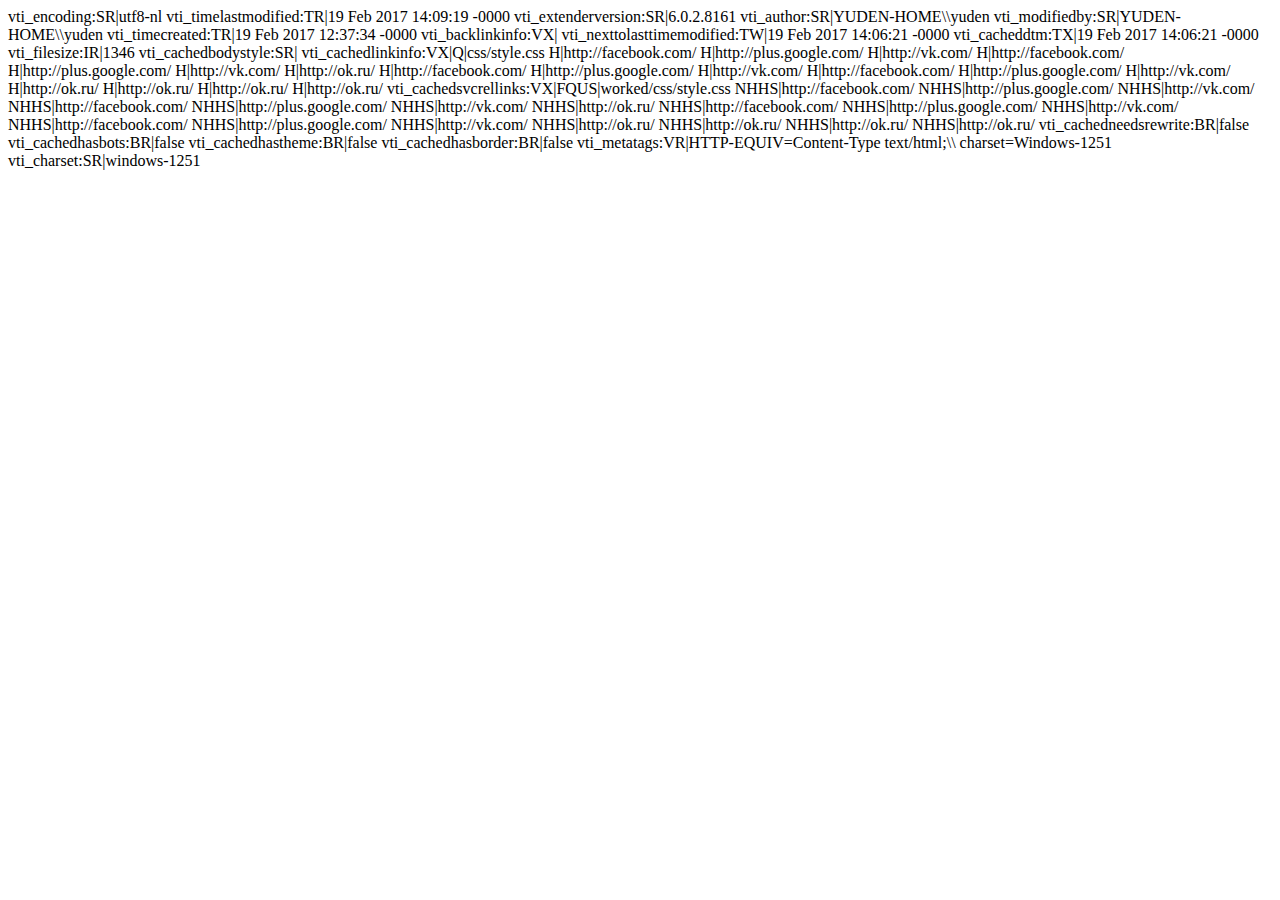
<file: _vti_cnf/index.html>
vti_encoding:SR|utf8-nl
vti_timelastmodified:TR|19 Feb 2017 14:09:19 -0000
vti_extenderversion:SR|6.0.2.8161
vti_author:SR|YUDEN-HOME\\yuden
vti_modifiedby:SR|YUDEN-HOME\\yuden
vti_timecreated:TR|19 Feb 2017 12:37:34 -0000
vti_backlinkinfo:VX|
vti_nexttolasttimemodified:TW|19 Feb 2017 14:06:21 -0000
vti_cacheddtm:TX|19 Feb 2017 14:06:21 -0000
vti_filesize:IR|1346
vti_cachedbodystyle:SR|<body>
vti_cachedlinkinfo:VX|Q|css/style.css H|http://facebook.com/ H|http://plus.google.com/ H|http://vk.com/ H|http://facebook.com/ H|http://plus.google.com/ H|http://vk.com/ H|http://ok.ru/ H|http://facebook.com/ H|http://plus.google.com/ H|http://vk.com/ H|http://facebook.com/ H|http://plus.google.com/ H|http://vk.com/ H|http://ok.ru/ H|http://ok.ru/ H|http://ok.ru/ H|http://ok.ru/
vti_cachedsvcrellinks:VX|FQUS|worked/css/style.css NHHS|http://facebook.com/ NHHS|http://plus.google.com/ NHHS|http://vk.com/ NHHS|http://facebook.com/ NHHS|http://plus.google.com/ NHHS|http://vk.com/ NHHS|http://ok.ru/ NHHS|http://facebook.com/ NHHS|http://plus.google.com/ NHHS|http://vk.com/ NHHS|http://facebook.com/ NHHS|http://plus.google.com/ NHHS|http://vk.com/ NHHS|http://ok.ru/ NHHS|http://ok.ru/ NHHS|http://ok.ru/ NHHS|http://ok.ru/
vti_cachedneedsrewrite:BR|false
vti_cachedhasbots:BR|false
vti_cachedhastheme:BR|false
vti_cachedhasborder:BR|false
vti_metatags:VR|HTTP-EQUIV=Content-Type text/html;\\ charset=Windows-1251
vti_charset:SR|windows-1251
</file>
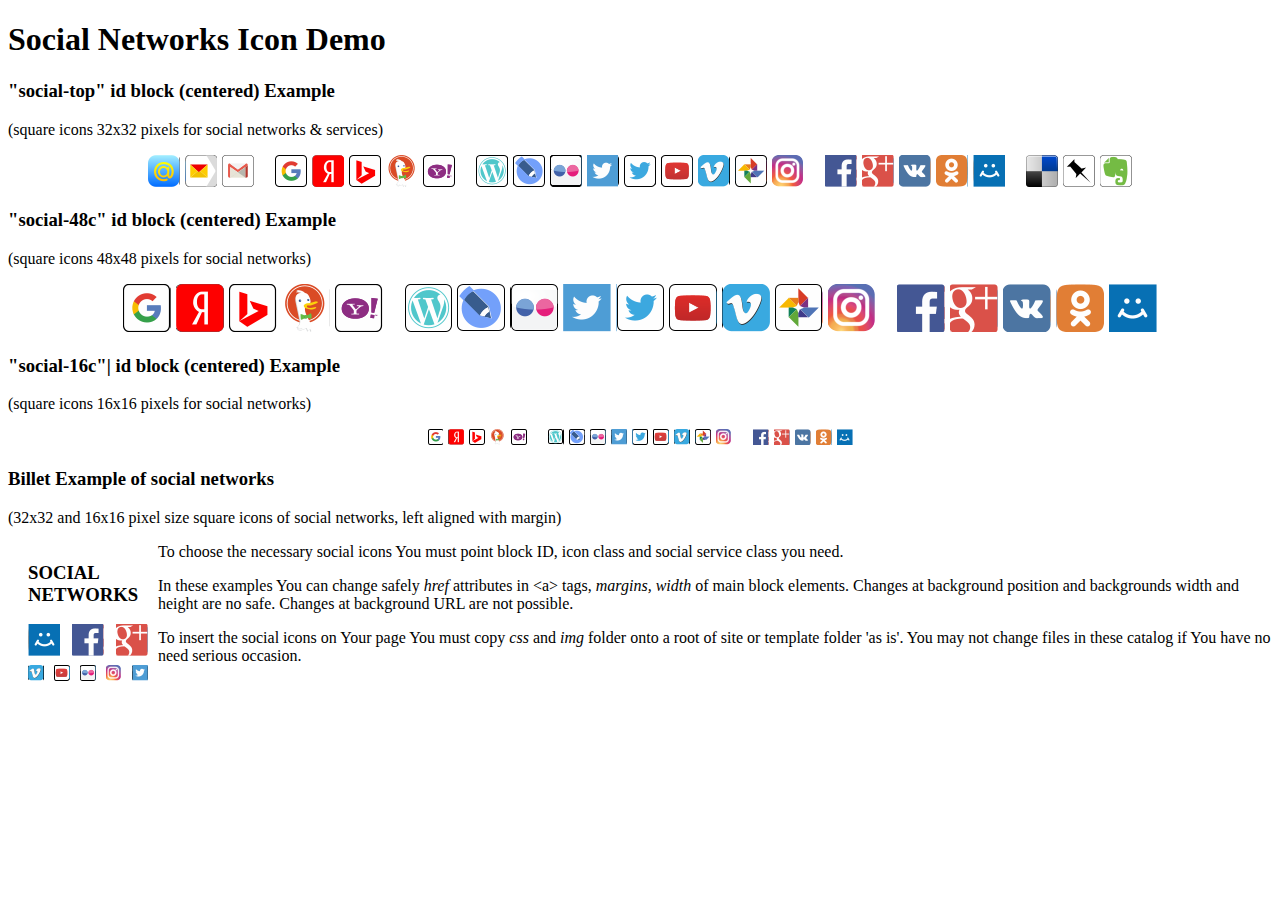
<file: example.html>
﻿<!doctype html> 
<html lang="en"> 
<head>
	<title>Demo | Social Networks Icon</title>
	<meta http-equiv="Content-Language" content="en" />
	<meta http-equiv="Content-type" content="text/html; charset=utf-8" /> 
	<meta http-equiv="X-UA-Compatible" content="IE=Edge" />	
	<meta name="Keywords" content="social networks icons, example, square, demo, facebook, google plus" />
	<meta name="author" content="Юрий А. Денисов (yudenisov)" />
	<meta name="copyright" content="Copyright &copy; Юрий А. Денисов (yudenisov). All Rights reserved" />
	<link rel="stylesheet" type="text/css" href="css/socnet.css" />
</head>
<body>
	<h1>Social Networks Icon Demo</h1>
	<h3>&quot;social-top&quot; id block (centered) Example</h3>
	<p>(square icons 32x32 pixels for social networks &amp; services)</p>
<div id="social-top">
	<a target="_blank" href="https://e.mail.ru/messages/inbox/" class="mail-icon post-mailru"></a>
	<a target="_blank" href="https://mail.yandex.ru/neo2/#inbox" class="mail-icon yandex-mail"></a>
	<a target="_blank" href="https://mail.google.com/mail/u/0/#inbox" class="mail-icon google-mail"></a>
	<span class="empty-space">&nbsp;&nbsp;&nbsp;</span>
	<a target="_blank" href="https://www.google.ru/?gws_rd=ssl" class="search-icon google-search"></a>
	<a target="_blank" href="http://www.yandex.ru/" class="search-icon yandex-search"></a>
	<a target="_blank" href="http://www.bing.com/" class="search-icon bing-search"></a>
	<a target="_blank" href="https://duckduckgo.com/" class="search-icon duckduckgo"></a>
	<a target="_blank" href="https://www.yahoo.com/" class="search-icon yahoo"></a>
	<span class="empty-space">&nbsp;&nbsp;&nbsp;</span>
	<a target="_blank" href="https://ru.wordpress.com/" class="blog-icon wordpress"></a>
	<a target="_blank" href="http://www.livejournal.com/" class="blog-icon livejournal"></a>
	<a target="_blank" href="https://www.flickr.com/" class="blog-icon flickr"></a>
	<a target="_blank" href="https://twitter.com/" class="blog-icon twitter1"></a>
	<a target="_blank" href="https://twitter.com/" class="blog-icon twitter2"></a>
	<a target="_blank" href="https://youtube.com/" class="blog-icon youtube"></a>
	<a target="_blank" href="https://vimeo.com/" class="blog-icon vimeo"></a>
	<a target="_blank" href="https://photos.google.com/" class="blog-icon googlephoto"></a>
	<a target="_blank" href="https://instagram.com/" class="blog-icon instagram"></a>
	<span class="empty-space">&nbsp;&nbsp;&nbsp;</span>
	<a target="_blank" href="https://facebook.com/" class="social-icon facebook"></a>
	<a target="_blank" href="https://plus.google.com/" class="social-icon google-plus"></a>
	<a target="_blank" href="https://vk.com/" class="social-icon vkontakte"></a>
	<a target="_blank" href="https://ok.ru/" class="social-icon odnoklassniki"></a>
	<a target="_blank" href="https://my.mail.ru/" class="social-icon moimir"></a>
	<span class="empty-space">&nbsp;&nbsp;&nbsp;</span>
	<a target="_blank" href="https://del.icio.us/" class="lateread-icon delicious"></a>
	<a target="_blank" href="https://pinboard.in/" class="lateread-icon pinboard"></a>
	<a target="_blank" href="https://www.evernote.com/" class="lateread-icon evernote"></a>
</div>
<h3>&quot;social-48c&quot; id block (centered) Example</h3>
<p>(square icons 48x48 pixels for social networks)</p>
<div id="social-48c">
	<a target="_blank" href="https://www.google.ru/?gws_rd=ssl" class="search-icon google-search"></a>
	<a target="_blank" href="http://www.yandex.ru/" class="search-icon yandex-search"></a>
	<a target="_blank" href="http://www.bing.com/" class="search-icon bing-search"></a>
	<a target="_blank" href="https://duckduckgo.com/" class="search-icon duckduckgo"></a>
	<a target="_blank" href="https://www.yahoo.com/" class="search-icon yahoo"></a>
	<span class="empty-space">&nbsp;&nbsp;&nbsp;</span>
	<a target="_blank" href="https://ru.wordpress.com/" class="blog-icon wordpress"></a>
	<a target="_blank" href="http://www.livejournal.com/" class="blog-icon livejournal"></a>
	<a target="_blank" href="https://www.flickr.com/" class="blog-icon flickr"></a>
	<a target="_blank" href="https://twitter.com/" class="blog-icon twitter1"></a>
	<a target="_blank" href="https://twitter.com/" class="blog-icon twitter2"></a>
	<a target="_blank" href="https://youtube.com/" class="blog-icon youtube"></a>
	<a target="_blank" href="https://vimeo.com/" class="blog-icon vimeo"></a>
	<a target="_blank" href="https://photos.google.com/" class="blog-icon googlephoto"></a>
	<a target="_blank" href="https://instagram.com/" class="blog-icon instagram"></a>
	<span class="empty-space">&nbsp;&nbsp;&nbsp;</span>
	<a target="_blank" href="https://facebook.com/" class="social-icon facebook"></a>
	<a target="_blank" href="https://plus.google.com/" class="social-icon google-plus"></a>
	<a target="_blank" href="https://vk.com/" class="social-icon vkontakte"></a>
	<a target="_blank" href="https://ok.ru/" class="social-icon odnoklassniki"></a>
	<a target="_blank" href="https://my.mail.ru/" class="social-icon moimir"></a>
</div>
<h3>&quot;social-16c&quot;| id block (centered) Example</h3>
<p>(square icons 16x16 pixels for social networks)</p>
<div id="social-16c">
	<a target="_blank" href="https://www.google.ru/?gws_rd=ssl" class="search-icon google-search"></a>
	<a target="_blank" href="http://www.yandex.ru/" class="search-icon yandex-search"></a>
	<a target="_blank" href="http://www.bing.com/" class="search-icon bing-search"></a>
	<a target="_blank" href="https://duckduckgo.com/" class="search-icon duckduckgo"></a>
	<a target="_blank" href="https://www.yahoo.com/" class="search-icon yahoo"></a>
	<span class="empty-space">&nbsp;&nbsp;&nbsp;</span>
	<a target="_blank" href="https://ru.wordpress.com/" class="blog-icon wordpress"></a>
	<a target="_blank" href="http://www.livejournal.com/" class="blog-icon livejournal"></a>
	<a target="_blank" href="https://www.flickr.com/" class="blog-icon flickr"></a>
	<a target="_blank" href="https://twitter.com/" class="blog-icon twitter1"></a>
	<a target="_blank" href="https://twitter.com/" class="blog-icon twitter2"></a>
	<a target="_blank" href="https://youtube.com/" class="blog-icon youtube"></a>
	<a target="_blank" href="https://vimeo.com/" class="blog-icon vimeo"></a>
	<a target="_blank" href="https://photos.google.com/" class="blog-icon googlephoto"></a>
	<a target="_blank" href="https://instagram.com/" class="blog-icon instagram"></a>
	<span class="empty-space">&nbsp;&nbsp;&nbsp;</span>
	<a target="_blank" href="https://facebook.com/" class="social-icon facebook"></a>
	<a target="_blank" href="https://plus.google.com/" class="social-icon google-plus"></a>
	<a target="_blank" href="https://vk.com/" class="social-icon vkontakte"></a>
	<a target="_blank" href="https://ok.ru/" class="social-icon odnoklassniki"></a>
	<a target="_blank" href="https://my.mail.ru/" class="social-icon moimir"></a>
</div>
	<h3>Billet Example of social networks</h3>
	<p>(32x32 and 16x16 pixel size square icons of social networks, left aligned with margin)</p>
<div id="social-plash">
  <h3>SOCIAL NETWORKS</h3> 
	<a href="http://my.mail.ru/" class="social-icon moimir"></a> 
	<a href="http://facebook.com/" class="social-icon facebook"></a> 
	<a href="http://plus.google.com/" class="social-icon google-plus"></a> 
	<a href="http://vimeo.com/" class="social-icon-small vimeo"></a> 
	<a href="http://youtube.com/" class="social-icon-small youtube"></a> 
	<a href="http://flickr.com/" class="social-icon-small flickr"></a> 
	<a href="http://instagram.com/" class="social-icon-small instagram"></a> 
	<a href="http://twitter.com/" class="social-icon-small twitter1"></a> 
</div>
<p style="margin-left: 10px">To choose the necessary social icons You must point block ID, icon class and social 
service class you need.</p>
<p style="margin-left: 10px">In these examples You can change safely <em>href</em> attributes in &lt;a&gt; tags, <em>margins, width</em> of main block elements. Changes at 
background position and backgrounds width and height are no safe. Changes at background URL are not possible.</p>
<p style="margin-left: 10px">To insert the social icons on Your page You must copy <em>css</em> and <em>img</em> folder onto a root of site or 
template folder 'as is'. You may not change files in these catalog if You have no need serious occasion.</p>
</body>
</html>
</file>
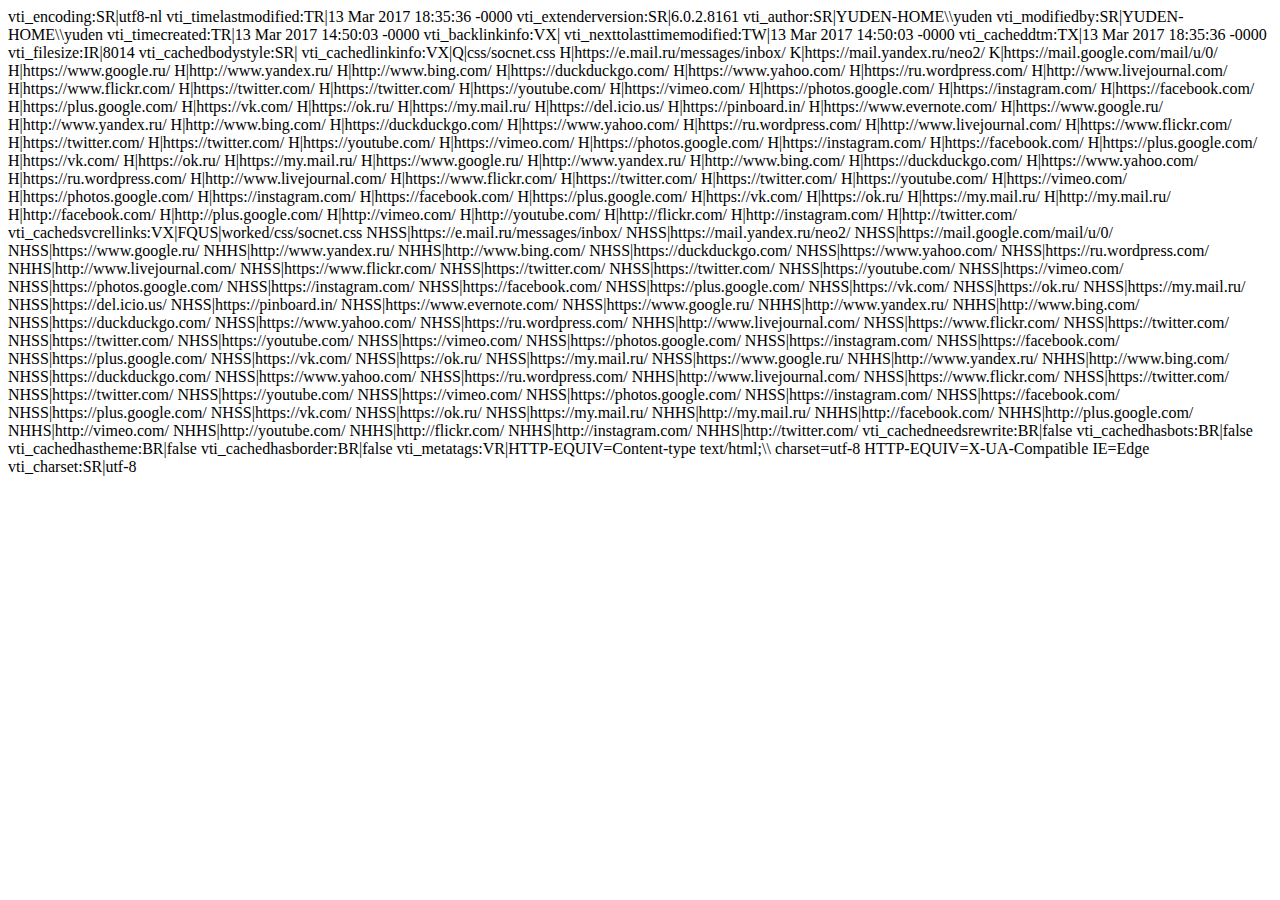
<file: _vti_cnf/examle.html>
vti_encoding:SR|utf8-nl
vti_timelastmodified:TR|13 Mar 2017 18:35:36 -0000
vti_extenderversion:SR|6.0.2.8161
vti_author:SR|YUDEN-HOME\\yuden
vti_modifiedby:SR|YUDEN-HOME\\yuden
vti_timecreated:TR|13 Mar 2017 14:50:03 -0000
vti_backlinkinfo:VX|
vti_nexttolasttimemodified:TW|13 Mar 2017 14:50:03 -0000
vti_cacheddtm:TX|13 Mar 2017 18:35:36 -0000
vti_filesize:IR|8014
vti_cachedbodystyle:SR|<body>
vti_cachedlinkinfo:VX|Q|css/socnet.css H|https://e.mail.ru/messages/inbox/ K|https://mail.yandex.ru/neo2/ K|https://mail.google.com/mail/u/0/ H|https://www.google.ru/ H|http://www.yandex.ru/ H|http://www.bing.com/ H|https://duckduckgo.com/ H|https://www.yahoo.com/ H|https://ru.wordpress.com/ H|http://www.livejournal.com/ H|https://www.flickr.com/ H|https://twitter.com/ H|https://twitter.com/ H|https://youtube.com/ H|https://vimeo.com/ H|https://photos.google.com/ H|https://instagram.com/ H|https://facebook.com/ H|https://plus.google.com/ H|https://vk.com/ H|https://ok.ru/ H|https://my.mail.ru/ H|https://del.icio.us/ H|https://pinboard.in/ H|https://www.evernote.com/ H|https://www.google.ru/ H|http://www.yandex.ru/ H|http://www.bing.com/ H|https://duckduckgo.com/ H|https://www.yahoo.com/ H|https://ru.wordpress.com/ H|http://www.livejournal.com/ H|https://www.flickr.com/ H|https://twitter.com/ H|https://twitter.com/ H|https://youtube.com/ H|https://vimeo.com/ H|https://photos.google.com/ H|https://instagram.com/ H|https://facebook.com/ H|https://plus.google.com/ H|https://vk.com/ H|https://ok.ru/ H|https://my.mail.ru/ H|https://www.google.ru/ H|http://www.yandex.ru/ H|http://www.bing.com/ H|https://duckduckgo.com/ H|https://www.yahoo.com/ H|https://ru.wordpress.com/ H|http://www.livejournal.com/ H|https://www.flickr.com/ H|https://twitter.com/ H|https://twitter.com/ H|https://youtube.com/ H|https://vimeo.com/ H|https://photos.google.com/ H|https://instagram.com/ H|https://facebook.com/ H|https://plus.google.com/ H|https://vk.com/ H|https://ok.ru/ H|https://my.mail.ru/ H|http://my.mail.ru/ H|http://facebook.com/ H|http://plus.google.com/ H|http://vimeo.com/ H|http://youtube.com/ H|http://flickr.com/ H|http://instagram.com/ H|http://twitter.com/
vti_cachedsvcrellinks:VX|FQUS|worked/css/socnet.css NHSS|https://e.mail.ru/messages/inbox/ NHSS|https://mail.yandex.ru/neo2/ NHSS|https://mail.google.com/mail/u/0/ NHSS|https://www.google.ru/ NHHS|http://www.yandex.ru/ NHHS|http://www.bing.com/ NHSS|https://duckduckgo.com/ NHSS|https://www.yahoo.com/ NHSS|https://ru.wordpress.com/ NHHS|http://www.livejournal.com/ NHSS|https://www.flickr.com/ NHSS|https://twitter.com/ NHSS|https://twitter.com/ NHSS|https://youtube.com/ NHSS|https://vimeo.com/ NHSS|https://photos.google.com/ NHSS|https://instagram.com/ NHSS|https://facebook.com/ NHSS|https://plus.google.com/ NHSS|https://vk.com/ NHSS|https://ok.ru/ NHSS|https://my.mail.ru/ NHSS|https://del.icio.us/ NHSS|https://pinboard.in/ NHSS|https://www.evernote.com/ NHSS|https://www.google.ru/ NHHS|http://www.yandex.ru/ NHHS|http://www.bing.com/ NHSS|https://duckduckgo.com/ NHSS|https://www.yahoo.com/ NHSS|https://ru.wordpress.com/ NHHS|http://www.livejournal.com/ NHSS|https://www.flickr.com/ NHSS|https://twitter.com/ NHSS|https://twitter.com/ NHSS|https://youtube.com/ NHSS|https://vimeo.com/ NHSS|https://photos.google.com/ NHSS|https://instagram.com/ NHSS|https://facebook.com/ NHSS|https://plus.google.com/ NHSS|https://vk.com/ NHSS|https://ok.ru/ NHSS|https://my.mail.ru/ NHSS|https://www.google.ru/ NHHS|http://www.yandex.ru/ NHHS|http://www.bing.com/ NHSS|https://duckduckgo.com/ NHSS|https://www.yahoo.com/ NHSS|https://ru.wordpress.com/ NHHS|http://www.livejournal.com/ NHSS|https://www.flickr.com/ NHSS|https://twitter.com/ NHSS|https://twitter.com/ NHSS|https://youtube.com/ NHSS|https://vimeo.com/ NHSS|https://photos.google.com/ NHSS|https://instagram.com/ NHSS|https://facebook.com/ NHSS|https://plus.google.com/ NHSS|https://vk.com/ NHSS|https://ok.ru/ NHSS|https://my.mail.ru/ NHHS|http://my.mail.ru/ NHHS|http://facebook.com/ NHHS|http://plus.google.com/ NHHS|http://vimeo.com/ NHHS|http://youtube.com/ NHHS|http://flickr.com/ NHHS|http://instagram.com/ NHHS|http://twitter.com/
vti_cachedneedsrewrite:BR|false
vti_cachedhasbots:BR|false
vti_cachedhastheme:BR|false
vti_cachedhasborder:BR|false
vti_metatags:VR|HTTP-EQUIV=Content-type text/html;\\ charset=utf-8 HTTP-EQUIV=X-UA-Compatible IE=Edge
vti_charset:SR|utf-8
</file>
<file: css/socnet.css>
﻿#social-16c {
	text-align: center;
}
#social-16c .search-icon {
	width: 16px;
	height: 16px;
	background: url(../img/Search.16x16.png) no-repeat;
	display: inline-block;
	margin-right: 1px;
}
#social-16c .blog-icon {
	width: 16px;
	height: 16px;
	background: url(../img/Blogs.16x16.png) no-repeat;
	display: inline-block;
	margin-right: 1px;
}
#social-16c .social-icon {
	width: 16px;
	height: 16px;
	background: url(../img/Socnet.16x16.png) no-repeat;
	display: inline-block;
	margin-right: 1px;
}
#social-16c .google-search {
	background-position: 0 0;
}
#social-16c .yandex-search {
	background-position: -16px 0;
}
#social-16c .bing-search {
	background-position: -32px 0;
}
#social-16c .duckduckgo {
	background-position: -48px 0;
}
#social-16c .yahoo {
	background-position: -65px 0;
}
#social-16c .wordpress {
	background-position: 0 0;
}
#social-16c .livejournal {
	background-position: -15px 0;
}
#social-16c .flickr {
	background-position: -30px 0;
}
#social-16c .twitter1 {
	background-position: -45px 0;
}
#social-16c .twitter2 {
	background-position: -60px 0;
}
#social-16c .youtube {
	background-position: -76px 0;
}
#social-16c .vimeo {
	background-position: -91px 0;
}
#social-16c .googlephoto {
	background-position: -106px 0;
}
#social-16c .instagram {
	background-position: -122px 0;
}
#social-16c .facebook {
	background-position: 0 0;
}
#social-16c .google-plus {
	background-position: -16px 0;
}
#social-16c .vkontakte {
	background-position: -32px 0;
}
#social-16c .odnoklassniki {
	background-position: -48px 0;
}
#social-16c .moimir {
	background-position: -64px 0;
}
#social-48c {
	text-align: center;
}
#social-48c .search-icon {
	width: 48px;
	height: 48px;
	background: url(../img/Search.48x48.png) no-repeat;
	display: inline-block;
	margin-right: 1px;
}
#social-48c .blog-icon {
	width: 48px;
	height: 48px;
	background: url(../img/Blogs.48x48.png) no-repeat;
	display: inline-block;
	margin-right: 1px;
}
#social-48c .social-icon {
	width: 48px;
	height: 48px;
	background: url(../img/Socnet.48x48.png) no-repeat;
	display: inline-block;
	margin-right: 1px;
}
#social-48c .google-search {
	background-position: 0 0;
}
#social-48c .yandex-search {
	background-position: -48px 0;
}
#social-48c .bing-search {
	background-position: -96px 0;
}
#social-48c .duckduckgo {
	background-position: -144px 0;
}
#social-48c .yahoo {
	background-position: -192px 0;
}
#social-48c .wordpress {
	background-position: -1 0;
}
#social-48c .livejournal {
	background-position: -48px 0;
}
#social-48c .flickr {
	background-position: -95px 0;
}
#social-48c .twitter1 {
	background-position: -143px 0;
}
#social-48c .twitter2 {
	background-position: -190px 0;
}
#social-48c .youtube {
	background-position: -238px 0;
}
#social-48c .vimeo {
	background-position: -285px 0;
}
#social-48c .googlephoto {
	background-position: -333px 0;
}
#social-48c .instagram {
	background-position: -381px 0;
}
#social-48c .facebook {
	background-position: 0 0;
}
#social-48c .google-plus {
	background-position: -48px 0;
}
#social-48c .vkontakte {
	background-position: -96px 0;
}
#social-48c .odnoklassniki {
	background-position: -143px 0;
}
#social-48c .moimir {
	background-position: -192px 0;
}
#social-top {
	text-align: center;
}
#social-top .mail-icon {
	width: 32px;
	height: 32px;
	background: url(../img/Mails.32x32.png) no-repeat;
	display: inline-block;
	margin-right: 1px;
}
#social-top .empty_space {
	width: 32px;
	height: 32px;
	display: inline-block;
	margin-right: 1px;
}
#social-top .search-icon {
	width: 32px;
	height: 32px;
	background: url(../img/Search.32x32.png) no-repeat;
	display: inline-block;
	margin-right: 1px;
}
#social-top .blog-icon {
	width: 32px;
	height: 32px;
	background: url(../img/Blogs.32x32.png) no-repeat;
	display: inline-block;
	margin-right: 1px;
}
#social-top .social-icon {
	width: 32px;
	height: 32px;
	background: url(../img/Socnet.32x32.png) no-repeat;
	display: inline-block;
	margin-right: 1px;
}
#social-top .lateread-icon {
	width: 32px;
	height: 32px;
	background: url(../img/Lateread.32x32.png) no-repeat;
	display: inline-block;
	margin-right: 1px;
}
#social-top .post-mailru {
	background-position: 0 0;
}
#social-top .yandex-mail {
	background-position: -31px 0;
}
#social-top .google-mail {
	background-position: -63px 0;
}
#social-top .google-search {
	background-position: 0 0;
}
#social-top .yandex-search {
	background-position: -32px 0;
}
#social-top .bing-search {
	background-position: -64px 0;
}
#social-top .duckduckgo {
	background-position: -96px 0;
}
#social-top .yahoo {
	background-position: -128px 0;
}
#social-top .wordpress {
	background-position: 0 0;
}
#social-top .livejournal {
	background-position: -31px 0;
}
#social-top .flickr {
	background-position: -63px 0;
}
#social-top .twitter1 {
	background-position: -95px 0;
}
#social-top .twitter2 {
	background-position: -126px 0;
}
#social-top .youtube {
	background-position: -157px 0;
}
#social-top .vimeo {
	background-position: -189px 0;
}
#social-top .googlephoto {
	background-position: -220px 0;
}
#social-top .instagram {
	background-position: -252px 0;
}
#social-top .facebook {
	background-position: 0 0;
}
#social-top .google-plus {
	background-position: -32px 0;
}
#social-top .vkontakte {
	background-position: -64px 0;
}
#social-top .odnoklassniki {
	background-position: -96px 0;
}
#social-top .moimir {
	background-position: -127px 0;
}
#social-top .delicious {
	background-position: 0 0;
}
#social-top .pinboard {
	background-position: -32px 0;
}
#social-top .evernote {
	background-position: -64px 0;
}
#social-plash { 
	float: left; 
	margin-left: 20px; 
	width: 130px; 
} 
#social-plash .social-icon { 
	width: 32px; 
	height: 32px; 
	background: url(../img/Socnet.32x32.png) no-repeat; 
	display: inline-block; 
	margin-right: 8px; 
} 
#social-plash .social-icon-small { 
	width: 16px; 
	height: 16px; 
	background: url(../img/Blogs.16x16.png) no-repeat; 
	display: inline-block; 
	margin: 5px 6px 0 0; 
} 
#social-plash .wordpress {
	background-position: 0 0;
}
#social-plash .livejournal {
	background-position: -15px 0;
}
#social-plash .flickr {
	background-position: -30px 0;
}
#social-plash .twitter1 {
	background-position: -45px 0;
}
#social-plash .twitter2 {
	background-position: -60px 0;
}
#social-plash .youtube {
	background-position: -76px 0;
}
#social-plash .vimeo {
	background-position: -91px 0;
}
#social-plash .googlephoto {
	background-position: -106px 0;
}
#social-plash .instagram {
	background-position: -122px 0;
}
#social-plash .facebook {
	background-position: 0 0;
}
#social-plash .google-plus {
	background-position: -32px 0;
}
#social-plash .vkontakte {
	background-position: -64px 0;
}
#social-plash .odnoklassniki {
	background-position: -96px 0;
}
#social-plash .moimir {
	background-position: -127px 0;
}
</file>
